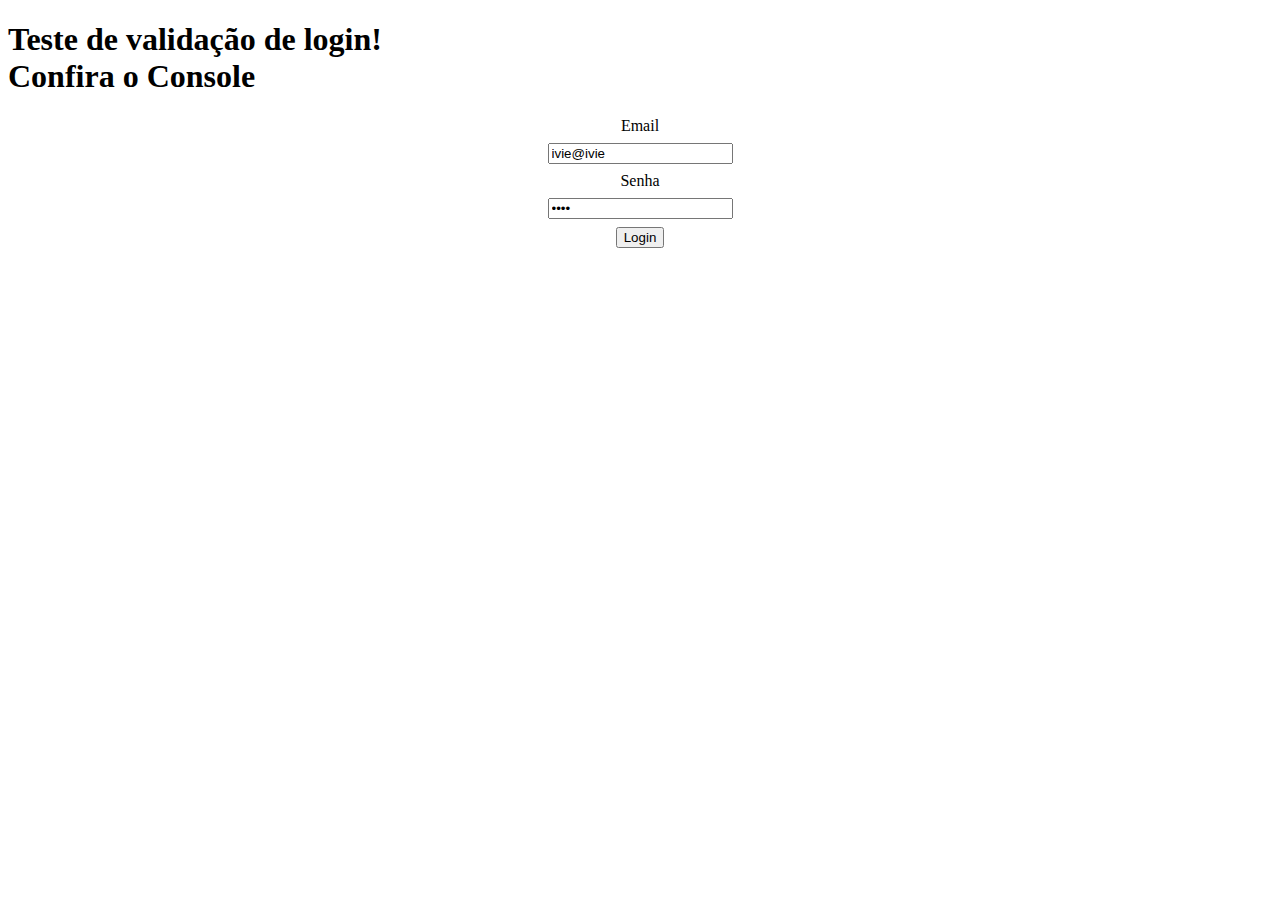
<file: exercicios/e8/index.html>
<!DOCTYPE html>
<html lang="en">
<head>
    <meta charset="UTF-8">
    <meta http-equiv="X-UA-Compatible" content="IE=edge">
    <meta name="viewport" content="width=device-width, initial-scale=1.0">
    <title>Document</title>
    <link rel="stylesheet" href="style.css">
    <script src="app.js" type="module"></script>
</head>
<body>
<h1>Teste de validação de login! <br>Confira o Console</h1>
 <div id="login">
    <label for="campo-email">Email</label>
    <input type="text" id="campo-email" name="email" value="ivie@ivie"placeholder="E-mail">
    <label for="campo-senha">Senha</label>
    <input type="password" id="campo-senha" name ="senha" value="1234" placeholder="Senha">
    <button type="submit" id="botao-login"value="login">Login</button>

<p id="p-mensagem"></p>

 </div>

</body>
</html>
</file>
<file: exercicios/e8/style.css>
#login {
    display: flex;
    flex-direction: column;
    align-items: center;
    gap: 8px;
}
</file>
